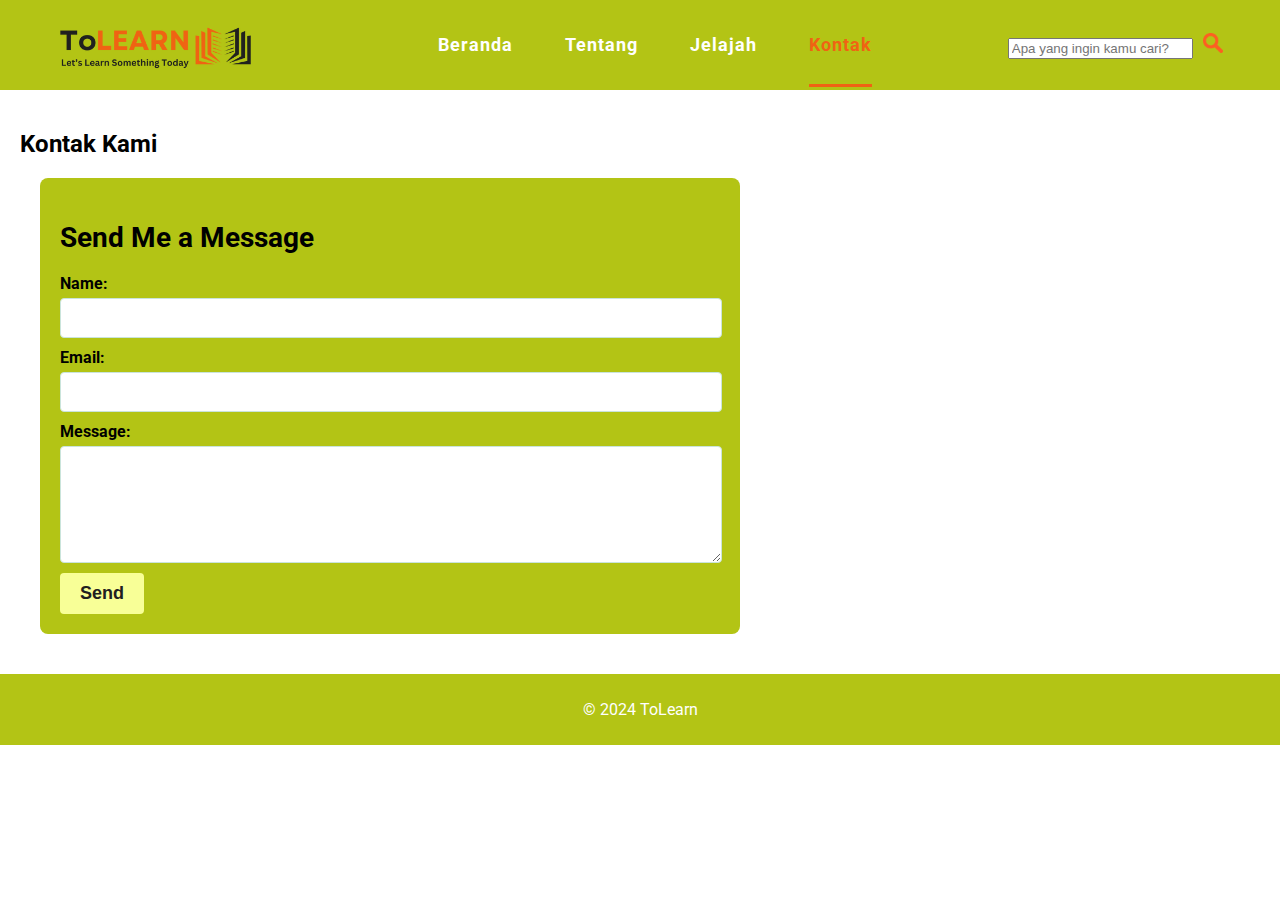
<file: contact.html>
<!DOCTYPE html>
<html lang="en">
    <head>
        <meta charset="UTF-8">
        <meta name="viewport" content="width=device-width, initial-scale=1.0">
        <title>ToLEARN Website - Kontak</title>
        <link rel="stylesheet" href="css/styles.css">
    </head>
<body>
    <!-- Navbar -->
    <nav class="navbar">
        <a class="navbar-brand" href="index.html"><img src="./asset/ToLearn.png" alt="ToLEARN logo"></a>
        <ul class="navbar-nav">
            <li><a href="index.html">Beranda</a></li>
            <li><a href="about.html">Tentang</a></li>
            <li><a href="courses.html">Jelajah</a></li>
            <li><a href="contact.html" class="active">Kontak</a></li>
        </ul>
        <button class="hamburger" id="hamburger-menu">
            <div class="hamburger-line"></div>
            <div class="hamburger-line"></div>
            <div class="hamburger-line"></div>
        </button>
        <div class="search">
            <input type="text" class="searchTerm" placeholder="Apa yang ingin kamu cari?">
            <button type="submit" class="searchButton">
                <img src="./asset/search_small.png" alt="search">
            </button>
        </div>
    </nav>
    <main class="container">
        <section class="contact-section">
            <h2>Kontak Kami</h2>
            <div class="contact-container">
                <div class="contact-form">
                    <h2>Send Me a Message</h2>
                    <form action="https://formspree.io/f/xoqgzpjz" method="post">
                        <div class="form-group">
                            <label for="name">Name:</label>
                            <input type="text" id="name" name="name" required>
                        </div>
                        <div class="form-group">
                            <label for="email">Email:</label>
                            <input type="email" id="email" name="email" required>
                        </div>
                        <div class="form-group">
                            <label for="message">Message:</label>
                            <textarea id="message" name="message" rows="5" required></textarea>
                        </div>
                        <button type="submit">Send</button>
                    </form>
                </div>
                <div class="map-container">
                    <iframe src="https://www.google.com/maps/embed?pb=!1m18!1m12!1m3!1d3965.735498767007!2d106.8180127740263!3d-6.298446561641634!2m3!1f0!2f0!3f0!3m2!1i1024!2i768!4f13.1!3m3!1m2!1s0x2e69ed1aea2566fd%3A0xa43a768fbbbd72af!2sUniversitas%20Siber%20Asia%20(UNSIA)!5e0!3m2!1sen!2sid!4v1722181761173!5m2!1sen!2sid" width="600" height="450" style="border:0;" allowfullscreen="" loading="lazy"></iframe>
                </div>
            </div>
        </section>
    </main>

    <!-- Footer -->
    <footer class="footer">
        <p>&copy; 2024 ToLearn</p>
    </footer>
    <script src="js/scripts.js"></script>
</body>
</html>
</file>
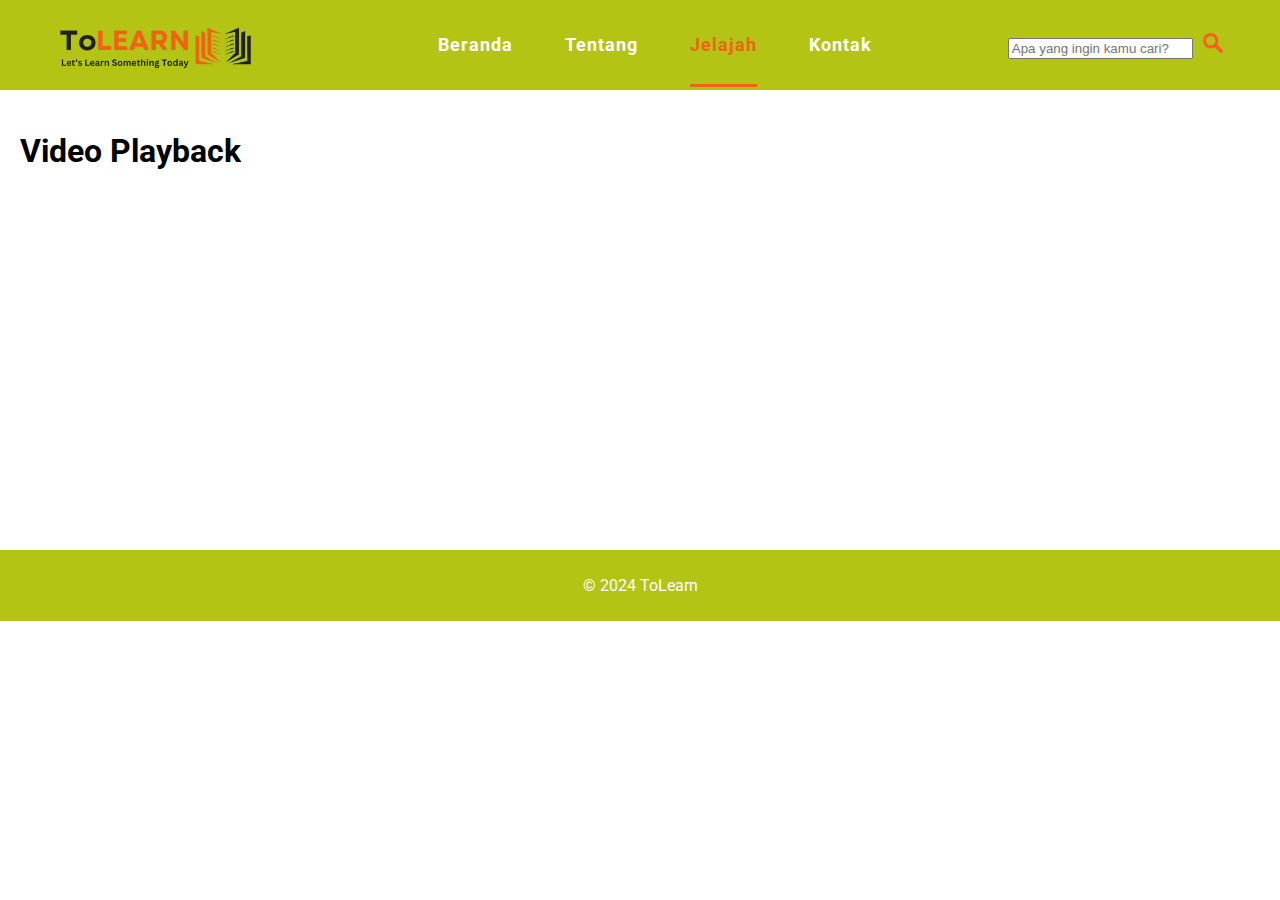
<file: video.html>
<!DOCTYPE html>
<html lang="en">
<head>
    <meta charset="UTF-8">
    <meta name="viewport" content="width=device-width, initial-scale=1.0">
    <title>ToLEARN Website - Pemutaran Video</title>
    <link rel="stylesheet" href="css/styles.css">
</head>
<body>
    <!-- Navbar -->
    <nav class="navbar">
        <a class="navbar-brand" href="index.html"><img src="./asset/ToLearn.png" alt="ToLEARN logo"></a>
        <ul class="navbar-nav">
            <li><a href="index.html">Beranda</a></li>
            <li><a href="about.html">Tentang</a></li>
            <li><a href="courses.html" class="active">Jelajah</a></li>
            <li><a href="contact.html">Kontak</a></li>
        </ul>
        <button class="hamburger" id="hamburger-menu">
            <div class="hamburger-line"></div>
            <div class="hamburger-line"></div>
            <div class="hamburger-line"></div>
        </button>
        <div class="search">
            <input type="text" class="searchTerm" placeholder="Apa yang ingin kamu cari?">
            <button type="submit" class="searchButton">
                <img src="./asset/search_small.png" alt="search">
            </button>
        </div>
    </nav>

    <!-- Main Content -->
    <main class="container">
        <h1 id="videoTitle">Video Playback</h1>
        <div class="video-container">
            <iframe id="videoFrame" width="560" height="315" src="" frameborder="0" allowfullscreen></iframe>
        </div>
    </main>

    <!-- Footer -->
    <footer class="footer">
        <p>&copy; 2024 ToLearn</p>
    </footer>
    <script>
        // Get video ID from URL parameters
        function getParameterByName(name) {
            const urlParams = new URLSearchParams(window.location.search);
            return urlParams.get(name);
        }

        // Set the video title and source
        document.addEventListener('DOMContentLoaded', () => {
            const videoId = getParameterByName('videoId');
            const videoTitle = getParameterByName('title');
            if (videoId) {
                const videoFrame = document.getElementById('videoFrame');
                videoFrame.src = `https://www.youtube.com/embed/${videoId}`;
            }
            if (videoTitle) {
                document.getElementById('videoTitle').innerText = videoTitle;
            }
        });
    </script>
</body>
</html>
</file>
<file: css/styles.css>
@import url("https://fonts.googleapis.com/css2?family=Roboto:wght@400;700&display=swap");

body {
    font-family: 'Roboto', sans-serif;
    margin: 0;
    padding: 0;
}

.navbar {
    display: flex;
    justify-content: space-between;
    align-items: center;
    background-color: #b3c415;
    color: white;
    padding: 1rem 4%;
}

.navbar-brand img {
    width:200px;
    margin-right: 10px;
}

.navbar-logo {
    font-size: 2rem;
    font-weight: bold;
    color: #1f201f;
    text-decoration: none;
}

.navbar-logo span {
    color: #F06313;
}

.navbar-nav {
    list-style: none;
    display: flex;
    gap: 20px;
}

.navbar-nav li {
    display: inline;
    font-size: 1.1rem;
}

.navbar-nav a {
    margin: 0 1rem;
    letter-spacing: 1px;
    color: white; /*#f9ffbc;*/
    text-decoration: none;
    transition: color 0.3s, transform 0.3s;
    position: relative;
    font-weight: bold;
}

.navbar-nav a:hover,
.navbar-nav a.active {
    color: #F06313;
    font-weight: bold;
}

.navbar-nav a::after {
    content: '';
    position: absolute;
    bottom: -32px;
    left: 0;
    width: 100%;
    height: 3px;
    background: #F06313;
    transform: scaleX(0);
    transform-origin: center;
    transition: transform 0.3s;
}

.navbar-nav a:hover::after,
.navbar-nav a.active::after {
    transform: scaleX(1);
}

.navbar .searchButton{
    background-color: #b3c415;
    border: none;
}

.navbar .searchButton img{
    height: 20px;
    cursor: pointer;
    background-color: #b3c415;
  }

.hamburger {
    display: none;
    flex-direction: column;
    cursor: pointer;
    background: none;
    border: none;
    padding: 0;
    z-index: 1001;
}

.hamburger-line {
    width: 30px;
    height: 3px;
    background-color: #f9ffbc;
    margin: 4px 0;
    transition: 0.4s;
}

.banner {
    align-items: center;
    justify-content: center;
    background: url('../asset/learn.jpg') no-repeat center center/cover;
    text-align: center;
    color: white;
    padding: 160px 20px;
}

.banner h1 {
    font-size: 3rem;
    color: #1f201f;
}

.banner h1 span {
    color: #F06313;
}

.banner h3 {
    font-size: 1.5rem;
    color: #1f201f;
}

.banner .search {
  width: 100%;
  position: relative;
  justify-content: center;
  display: flex;
}

.banner .searchTerm {
  width: 100%;
  border: 3px solid #b3c415;
  border-right: none;
  padding: 5px;
  height: 20px;
  border-radius: 5px 0 0 5px;
  outline: none;
  color: #999;
}

.banner .searchTerm:focus{
  color: #333;
}

.banner .searchButton {
  width: 40px;
  height: 36px;
  border: 1px solid #b3c415;
  background: #b3c415;
  text-align: center;
  color: #fff;
  border-radius: 0 5px 5px 0;
  cursor: pointer;
  font-size: 20px;
}

.banner .wrap{
  width: 30%;
  position: relative;
  top: 50%;
  left: 50%;
  transform: translate(-50%, -50%);
}

.btn {
    background-color: #b3c415;
    color: white;
    padding: 12px 20px;
    text-decoration: none;
    display: inline-block;
    text-align: center;
    font-size: 16px;
    margin-top: 20px;
    border: none;
    border-radius: 5px;
    transition-duration: 0.4s;
    cursor: pointer;
}

#btnjelajah{
    padding: 15px 25px;
    font-size: 20px;
    letter-spacing: 1.2px;
    font-weight : bold;
}

.btn:hover {
    background-color: #F06313;
    color: white;
}

.container {
    padding: 20px;
}
.card-grid {
    display: grid;
    grid-template-columns: repeat(auto-fill, minmax(300px, 1fr));
    gap: 20px;
}

.card {
    border: 1px solid #ddd;
    border-radius: 5px;
    overflow: hidden;
    background-color: white;
}

.card img {
    width: 100%;
    height: auto;
}

.card-body {
    padding: 15px;
}

.card-body h3 {
    margin-top: 0;
}

.pagination {
    display: flex;
    justify-content: center;
    align-items: center;
    margin: 20px 0;
}

.pagination button {
    background-color: #b3c415;
    color: white;
    border: none;
    padding: 10px 20px;
    margin: 0 10px;
    border-radius: 5px;
    cursor: pointer;
    font-size: 16px;
}

.pagination button:hover {
    background-color: #F06313;
}

.pagination button:disabled {
    background-color: #ccc;
    cursor: not-allowed;
}

.pagination span {
    font-size: 16px;
    margin: 0 10px;
}

.video-container {
    max-width: 600px;
    margin: auto;
}

.contact-container{
    display: flex;
    justify-content: space-between;
    width: 100%;
}
.contact-info,
.contact-form{
    flex: 1;
    margin: 0 20px;
}
.contact-info{
    display: flex;
    flex-direction: column;
    justify-content: center;
}
.contact-info h2,
.contact-form h2{
    font-size: 28px;
    margin-bottom: 20px;
}
.contact-info p{
    font-size: 18px;
    margin-bottom: 10px;
}
.contact-form{
    background: #b3c415;
    padding: 20px;
    border-radius: 8px;
}
.contact-form
.form-group{
    margin-bottom: 10px;
    margin-right: 20px;
    margin-left: 0;
    display: flex;
    flex-direction: column;
    align-items: flex-start;
}
.contact-form label{
    display: block;
    margin-bottom: 5px;
    font-weight: bold;
}
.contact-form input,
.contact-form textarea{
    width: 100%;
    padding: 10px 10px;
    border: 1px solid #cae4db;
    border-radius: 4px;
    font-size: 16px;
}
.contact-form button{
    border-color: #f9ffbc;
    color: #1f201f;
    padding: 10px 20px;
    border: none;
    border-radius: 4px;
    cursor: pointer;
    font-size: 18px;
    font-weight: bold;
    background-color: #f8ff97;
}
.contact-form button:hover,
button:hover{
    background-color: #F06313;
    color:#1f201f;
}

.map-container {
    display: flex;
    justify-content: center;
}

.map-container iframe {
    min-width: 500px;
    width: 100%;
    border: 0;
    border-radius: 8px;
}

.footer {
    text-align: center;
    background-color: #b3c415;
    color: white;
    padding: 10px 10px;
    margin-top: 20px;
    min-height: 30px;
}
.container .clstabel {
    justify-content: center;
    align-items: center;
    width: 100%;
    height: 90px;
    background-color: #eaeaea;
}

/* Responsive Design */
@media (max-width: 768px) {
    .navbar-nav {
        display: none;
        flex-direction: column;
        width: 100%;
        position: absolute;
        left: 0;
        top: 55px;
        background: rgba(179, 196, 21, 0.8);
        z-index: 1000;
        padding: 10px 0;
    }
    .navbar-nav a::after {
        bottom: -2px;
    }

    .hamburger {
        display: flex;
    }

    .navbar-nav.mobile-active {
        display: flex;
    }

    .banner {
        padding: 50px 20px;
    }

    .banner .wrap{
        width: 50%;
        position: relative;
        top: 50%;
        left: 50%;
        transform: translate(-50%, -50%);
    }


    .btn {
        padding: 10px;
    }

    .hamburger.active .hamburger-line:nth-child(1) {
        transform: rotate(-45deg) translate(-5px, 6px);
    }

    .hamburger.active .hamburger-line:nth-child(2) {
        opacity: 0;
    }

    .hamburger.active .hamburger-line:nth-child(3) {
        transform: rotate(45deg) translate(-5px, -6px);
    }

    .contact-container{
        flex-direction: column;
        justify-content: center;
        align-items: center;
    }
    .contact-info,
    .contact-form{
        margin: 20px 0;
        width: 100%;
        max-width: 600px;
    }
}
</file>
